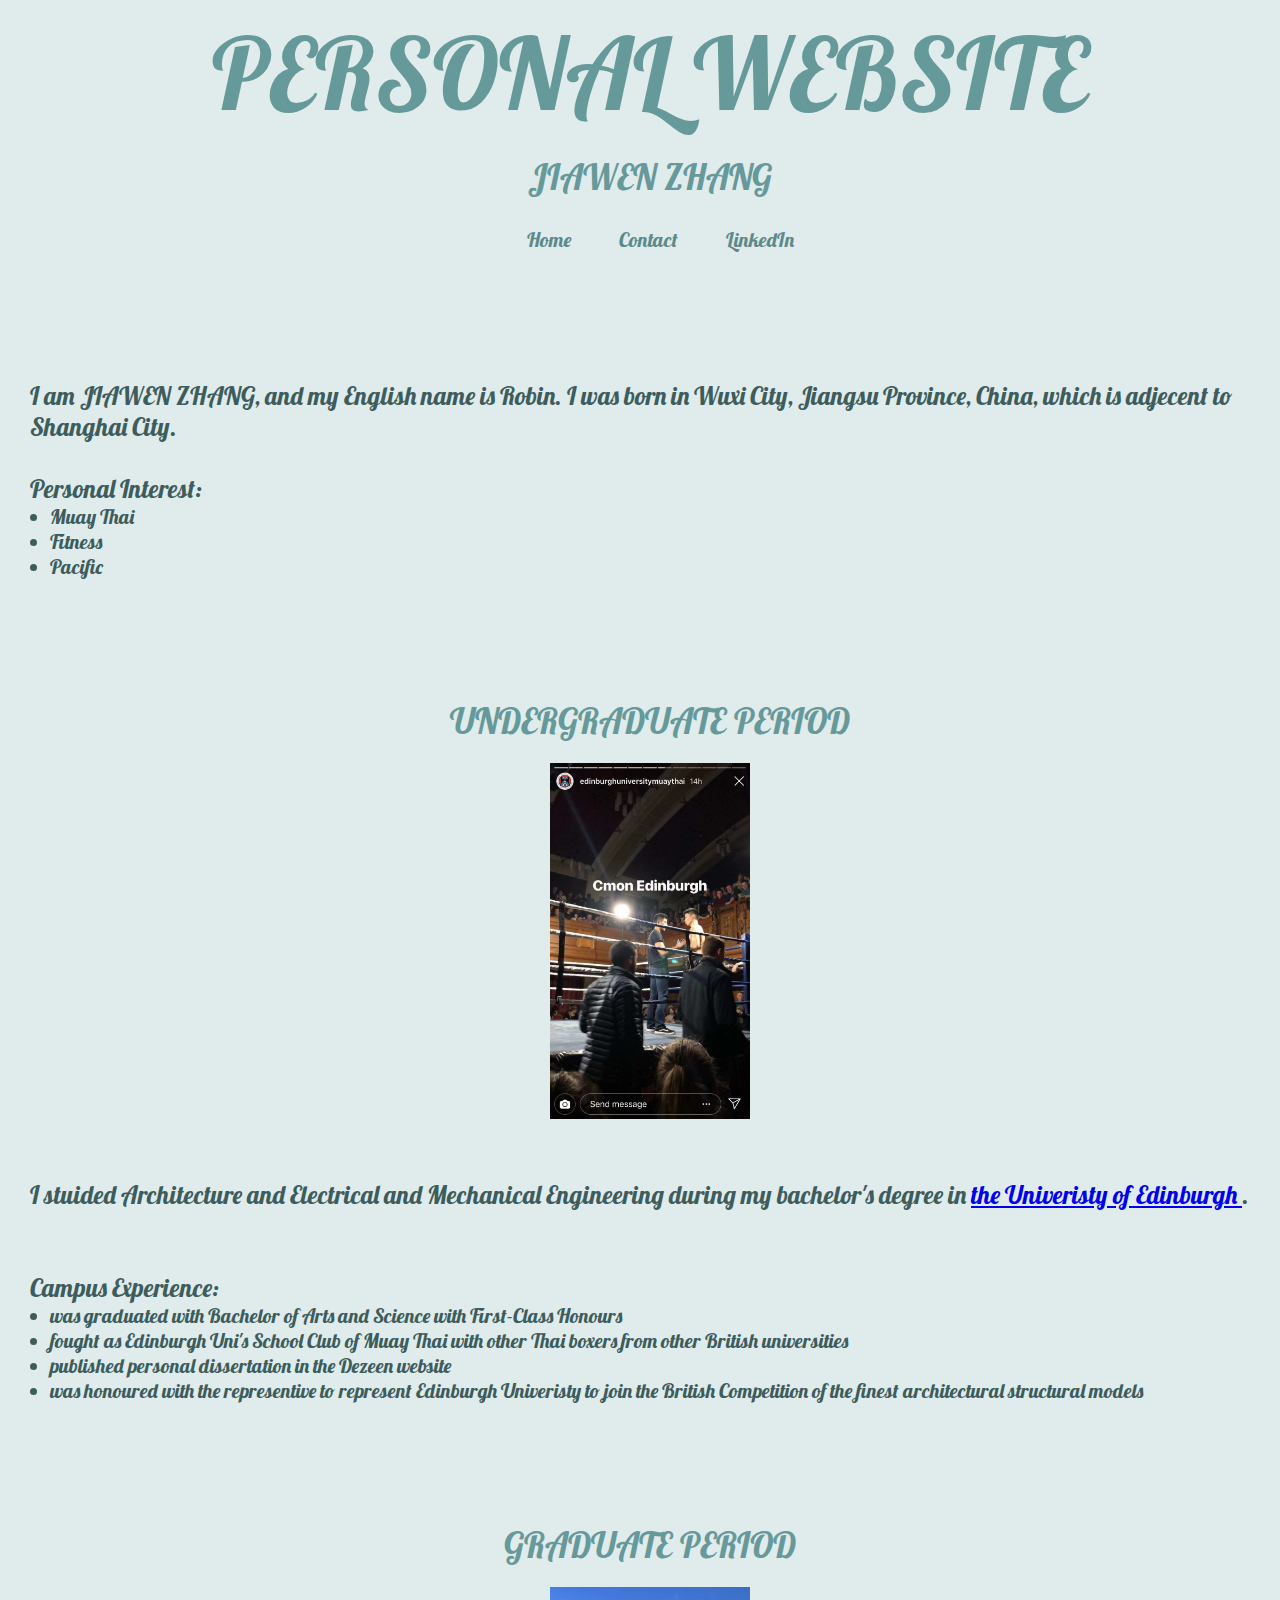
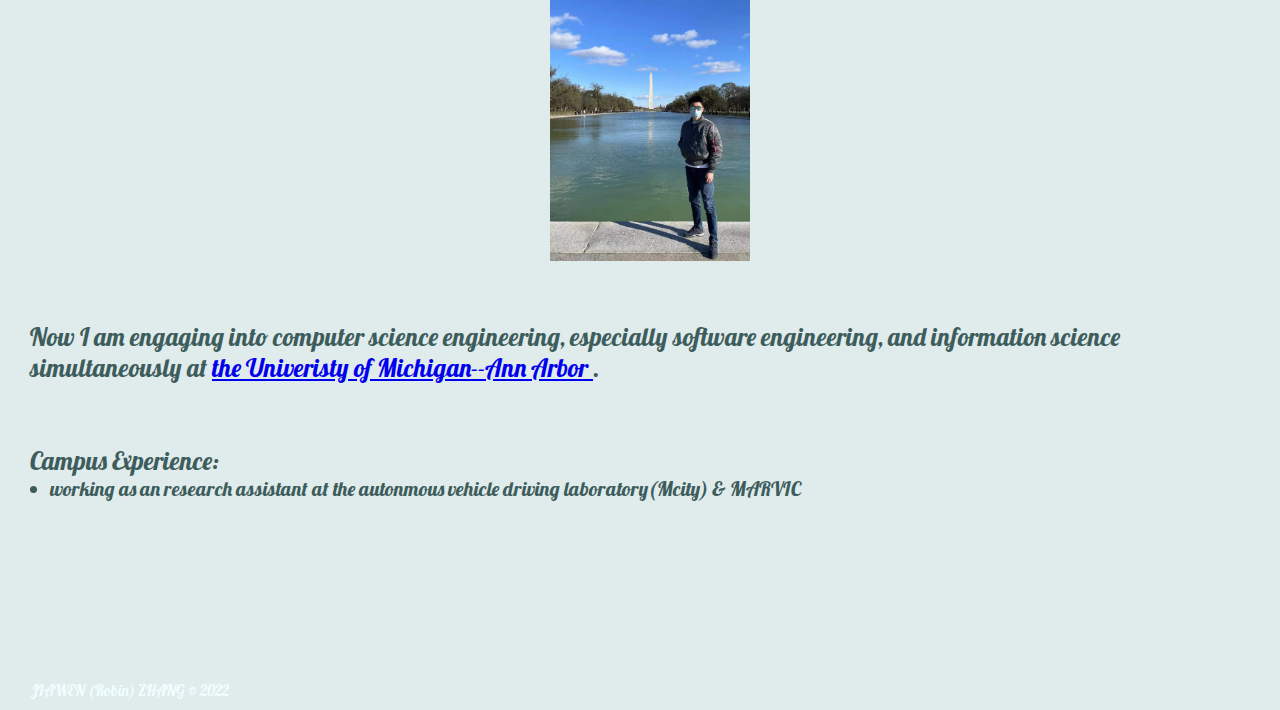
<file: index.html>
<!DOCTYPE html>

<html lang = "en">


    <head class="head">
        <link rel = "icon" href = "images/ironman_logo.png">
        <link rel="preconnect" href="https://fonts.googleapis.com">
        <link rel="preconnect" href="https://fonts.gstatic.com" crossorigin>
        <link href="https://fonts.googleapis.com/css2?family=Lobster&display=swap" rel="stylesheet">
        <link rel = "stylesheet" href = "css/html5reset.css">
        <meta charset="utf-8">
        <meta name = "viewport" content = "width=device-width, initial-scale=1">
        <title>JIAWEN's LAIR</title>
    </head>


    <body class="body">
        <section>
            <header class = "header">

                <h1 class="h1">PERSONAL WEBSITE</h1>
                <br>
                <h2 class="h2">JIAWEN ZHANG</h2>
                <br>

                <nav>
                    <div class = "header-links">
                        <ul>
                            <li><a href = "./index.html">Home</a></li>
                            <li><a href = "./contacts.html">Contact</a></li>
                            <li><a href = "https://www.linkedin.com/in/jiawenz-robin/">LinkedIn</a></li>
                        </ul>
                    </div>
                </nav>
            </header>
        </section>
        <br><br><br><br><br><br>

        <section>
            <p class="p">
                I am JIAWEN ZHANG, and my English name is Robin. I was born in Wuxi City,
                 Jiangsu Province, China, which is adjecent to Shanghai City.
                <br><br>
                Personal Interest:
                <br>
                    <ul class="ul">
                        <li>Muay Thai</li>
                        <li>Fitness</li>
                        <li>Pacific</li>
                    </ul>
            </p>
        </section>
        <br><br><br><br><br><br>

        <section>

            <h2 class="h2">
                UNDERGRADUATE PERIOD
            </h2>

            <br>

            <img class="image" src="images/muay_thai.jpeg" alt="an image about my previous Muay Thai game" width="200">
            <br><br><br>

            <p class="p">
                I stuided Architecture and Electrical and Mechanical Engineering 
                during my bachelor's degree in 
                <a href = "uoe.html">
                    the Univeristy of Edinburgh
                </a>.
                <br><br><br>

                Campus Experience:
                <br>
                <ul>
                    <li>
                        was graduated with Bachelor of Arts and Science with 
                        First-Class Honours
                    </li>
                    <li>
                        fought as Edinburgh Uni's School Club of Muay Thai with 
                        other Thai boxers from other British universities
                    </li>
                    <li>
                        published personal dissertation in the Dezeen website
                    </li>
                    <li>
                        was honoured with the representive to represent Edinburgh 
                        Univeristy to join the British Competition of the finest 
                        architectural structural models
                    </li>
                </ul>
                
            </p>
        </section>
        <br><br><br><br><br><br>
        
        <section>

            <h2>GRADUATE PERIOD</h2>
            <br>

            <img src="images/nm_washington_dc.jpg" width="200">
            <br><br><br>

            <p class="p">
                Now I am engaging into computer science engineering, especially software
                 engineering, and information science simultaneously at
                <a href = "um.html">
                     the Univeristy of Michigan--Ann Arbor
                </a>.
                <br><br><br>

                Campus Experience:
                <br>
                <ul>
                    <li>
                        working as an research assistant at the autonmous vehicle driving 
                        laboratory(Mcity) & MARVIC
                    </li>
                </ul>
            </p>
        </section>
        <br>

    </body>
    <br><br><br><br><br><br><br><br>


    <footer class="footer">
        <p>JIAWEN (Robin) ZHANG &copy; 2022</p>
    </footer>


</html>
</file>
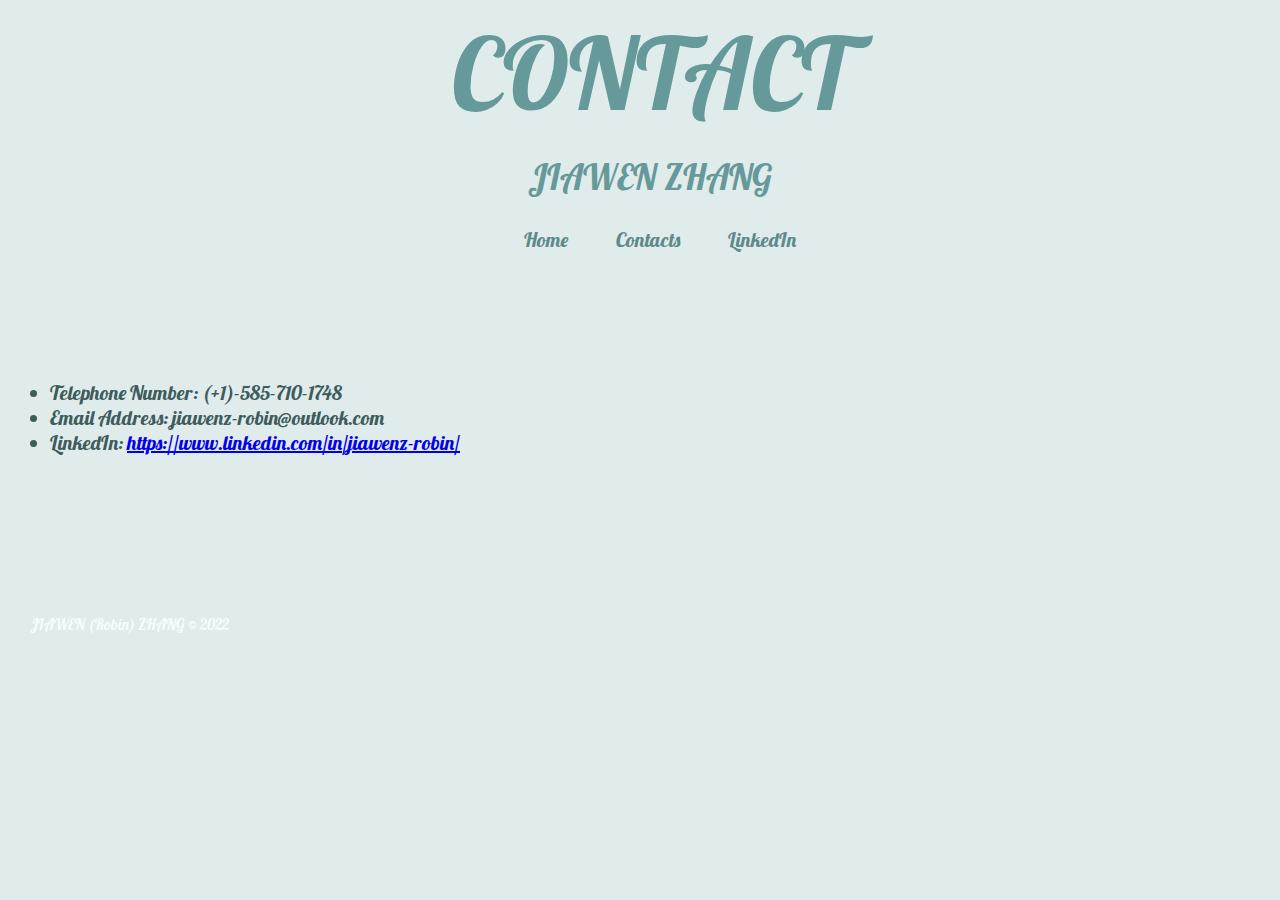
<file: contacts.html>
<!DOCTYPE html>

<html lang="en">
    <head class="head">
        <link rel = "icon" href = "images/ironman_logo.png">
        <link rel="preconnect" href="https://fonts.googleapis.com">
        <link rel="preconnect" href="https://fonts.gstatic.com" crossorigin>
        <link href="https://fonts.googleapis.com/css2?family=Lobster&display=swap" rel="stylesheet">
        <link rel = "stylesheet" href = "css/html5reset.css">
        <meta charset="utf-8">
        <meta name = "viewport" content = "width=device-width, initial-scale=1">
        <title>CONTACT INFORMATION</title>
    </head>


    <body  class="body">
        <section>
            <header class="header">
                
                <h1>CONTACT</h1>
                <br>
                
                <h2 class="h2">JIAWEN ZHANG</h2>
                <br>
                
                <nav>
                    <div class = "header-links">
                        <ul>
                            <li><a href = "./index.html">Home</a></li>
                            <li><a href = "./contacts.html">Contacts</a></li>
                            <li><a href = "https://www.linkedin.com/in/jiawenz-robin/">LinkedIn</a></li>
                        </ul>
                    </div>
                </nav>
            </header>
        </section>
        <br><br><br><br><br><br>

        <section>
            <p>
                <ul>
                    <li>
                        Telephone Number: (+1)-585-710-1748
                    </li>
                    <li>
                        Email Address: jiawenz-robin@outlook.com
                    </li>
                    <li>
                        LinkedIn: 
                        <a href = "https://www.linkedin.com/in/jiawenz-robin/">
                            https://www.linkedin.com/in/jiawenz-robin/
                        </a>
                    </li>
                </ul>
            </p>
        </section>

    </body>
    <br><br><br><br><br><br><br><br>


    <footer class="footer">
        <p>
            JIAWEN (Robin) ZHANG &copy; 2022
        </p>
    </footer>
</html>
</file>
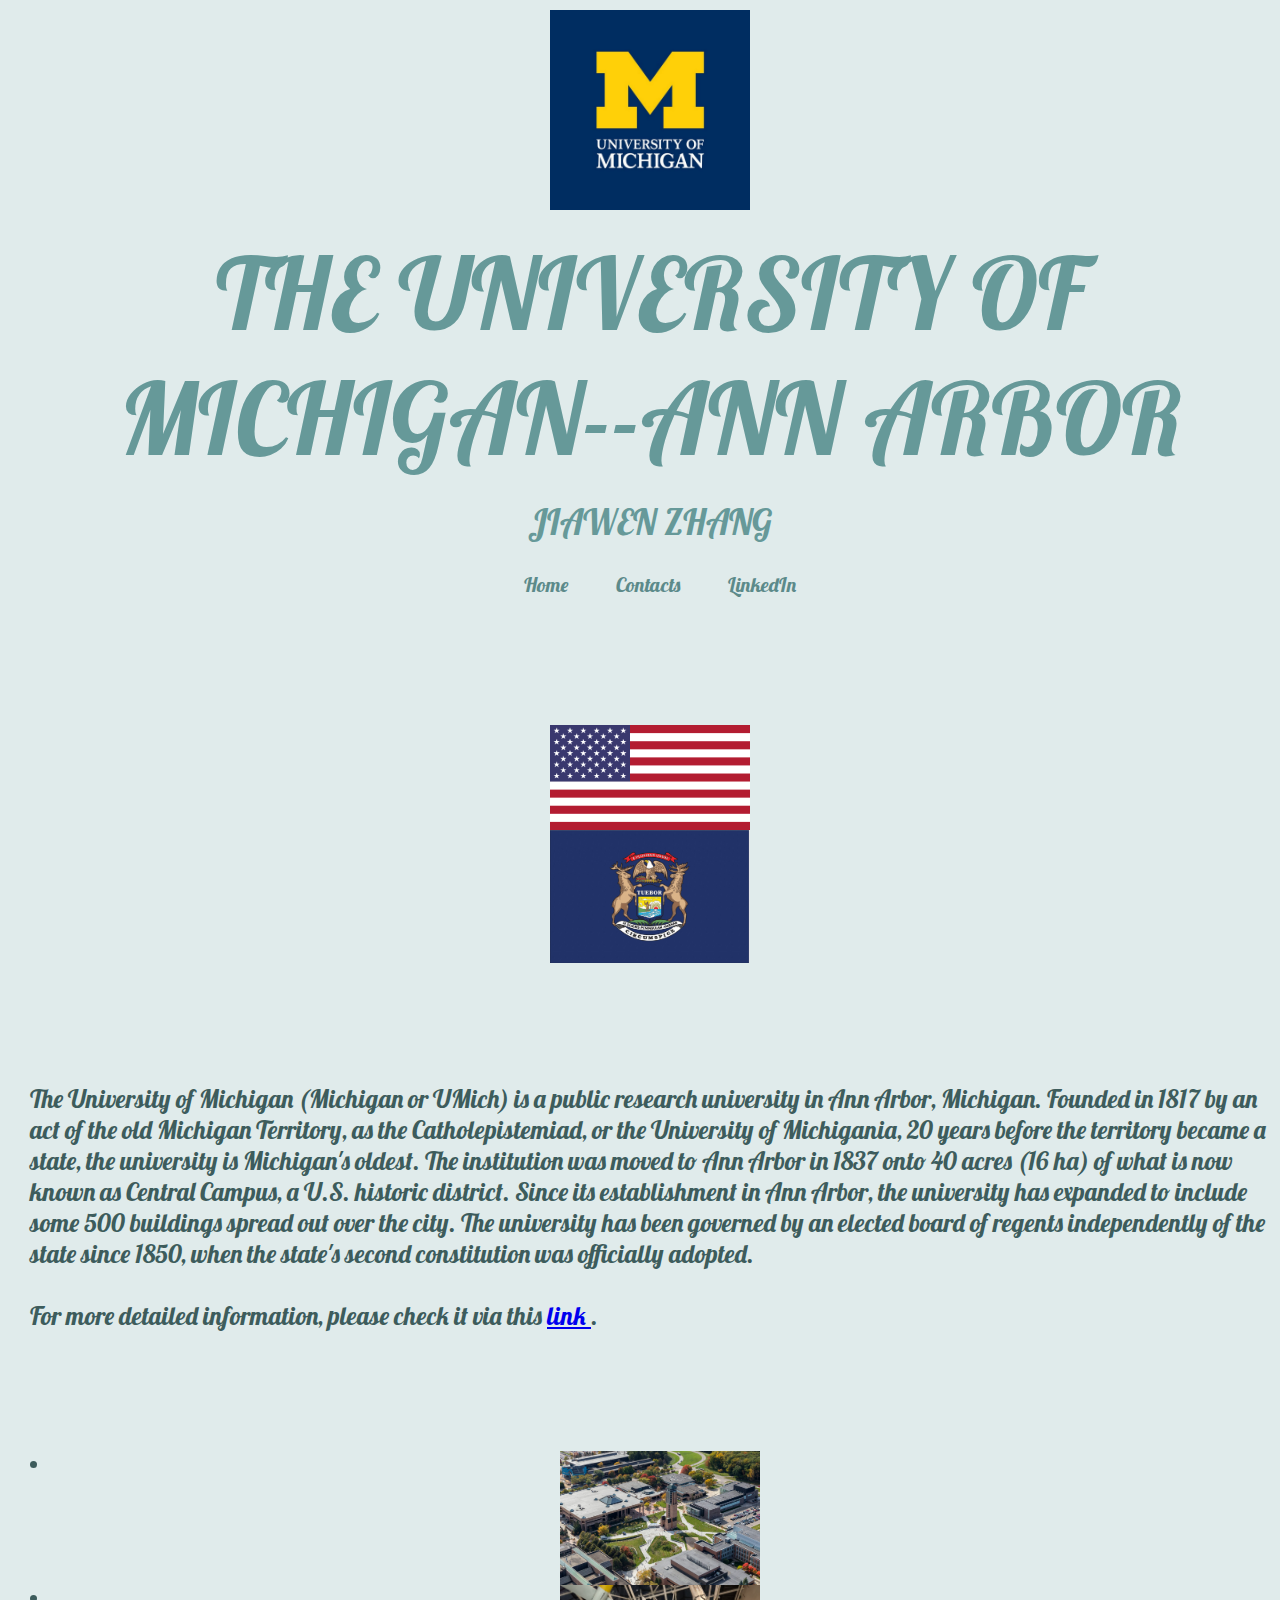
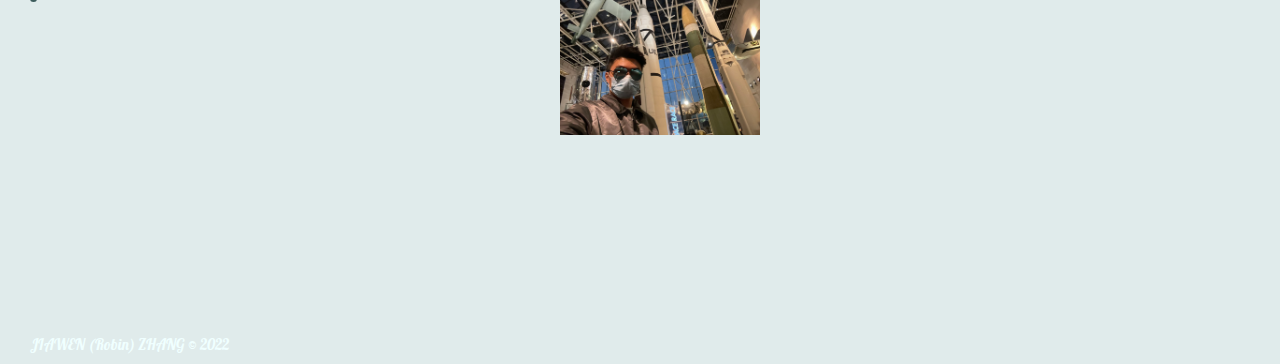
<file: um.html>
<!DOCTYPE html>

<html lang="en">
    <head class="head">
        <link rel = "icon" href = "images/ironman_logo.png">
        <link rel="preconnect" href="https://fonts.googleapis.com">
        <link rel="preconnect" href="https://fonts.gstatic.com" crossorigin>
        <link href="https://fonts.googleapis.com/css2?family=Lobster&display=swap" rel="stylesheet">
        <link rel = "stylesheet" href = "css/html5reset.css">
        <meta charset="utf-8">
        <meta name = "viewport" content = "width=device-width, initial-scale=1">
        <title>Intro to UM</title>
    </head>


    <body  class="body">

        <section>
            <header class="header">

                <img class="image" src="images/um_logo.jpeg" style="float: middle;" alt="an image about UoE logo" width="200">
                <br>
                
                <h1>THE UNIVERSITY OF MICHIGAN--ANN ARBOR</h1>
                <br>

                <h2 class="h2">JIAWEN ZHANG</h2>
                <br>
                
                <nav>
                    <div class = "header-links">
                        <ul>
                            <li><a href = "./index.html">Home</a></li>
                            <li><a href = "./contacts.html">Contacts</a></li>
                            <li><a href = "https://www.linkedin.com/in/jiawenz-robin/">LinkedIn</a></li>
                        </ul>
                    </div>
                </nav>

            </header>
        </section>
        <br><br><br><br><br><br>

        <section>
            <img class="image" src="images/usa_flag.png" alt="an image about ukflag" width="200"/>
            <img class="image" src="images/michigan_flag.jpeg" alt="an image about Scottish flag" width="200"/>
        </section>
        <br><br><br><br><br><br>

        <section>
            <p>
                The University of Michigan (Michigan or UMich) is a public 
                research university in Ann Arbor, Michigan. Founded in 1817 
                by an act of the old Michigan Territory, as the Catholepistemiad, 
                or the University of Michigania, 20 years before the territory 
                became a state, the university is Michigan's oldest. The 
                institution was moved to Ann Arbor in 1837 onto 40 acres (16 ha) 
                of what is now known as Central Campus, a U.S. historic district. 
                Since its establishment in Ann Arbor, the university has expanded 
                to include some 500 buildings spread out over the city. The 
                university has been governed by an elected board of regents 
                independently of the state since 1850, when the state's second 
                constitution was officially adopted.
                <br><br>
                
                For more detailed information, please check it via this 
                <a href = "https://en.wikipedia.org/wiki/University_of_Michigan" target = "_blank">
                    link
                </a>.

            </p>
        </section>
        <br><br><br><br><br><br>

        <section>
            <ul>
                <li><img class="image" src="images/eyeview_ann_arbor.jpeg" alt="an image about the bird-eyeview of Edinburgh's McEwan Hall" width="200"/></li>
                <li><img class="image" src="images/aerospace_museum.jpeg" alt="an image about the bird-eyeview of ECA building" width="200"/></li>
            </ul>
        </section>

    </body>
    <br><br><br><br><br><br><br><br>


    <footer class="footer">        
        <br><br>
        <p>
            JIAWEN (Robin) ZHANG &copy; 2022
        </p>
    </footer>
</html>
</file>
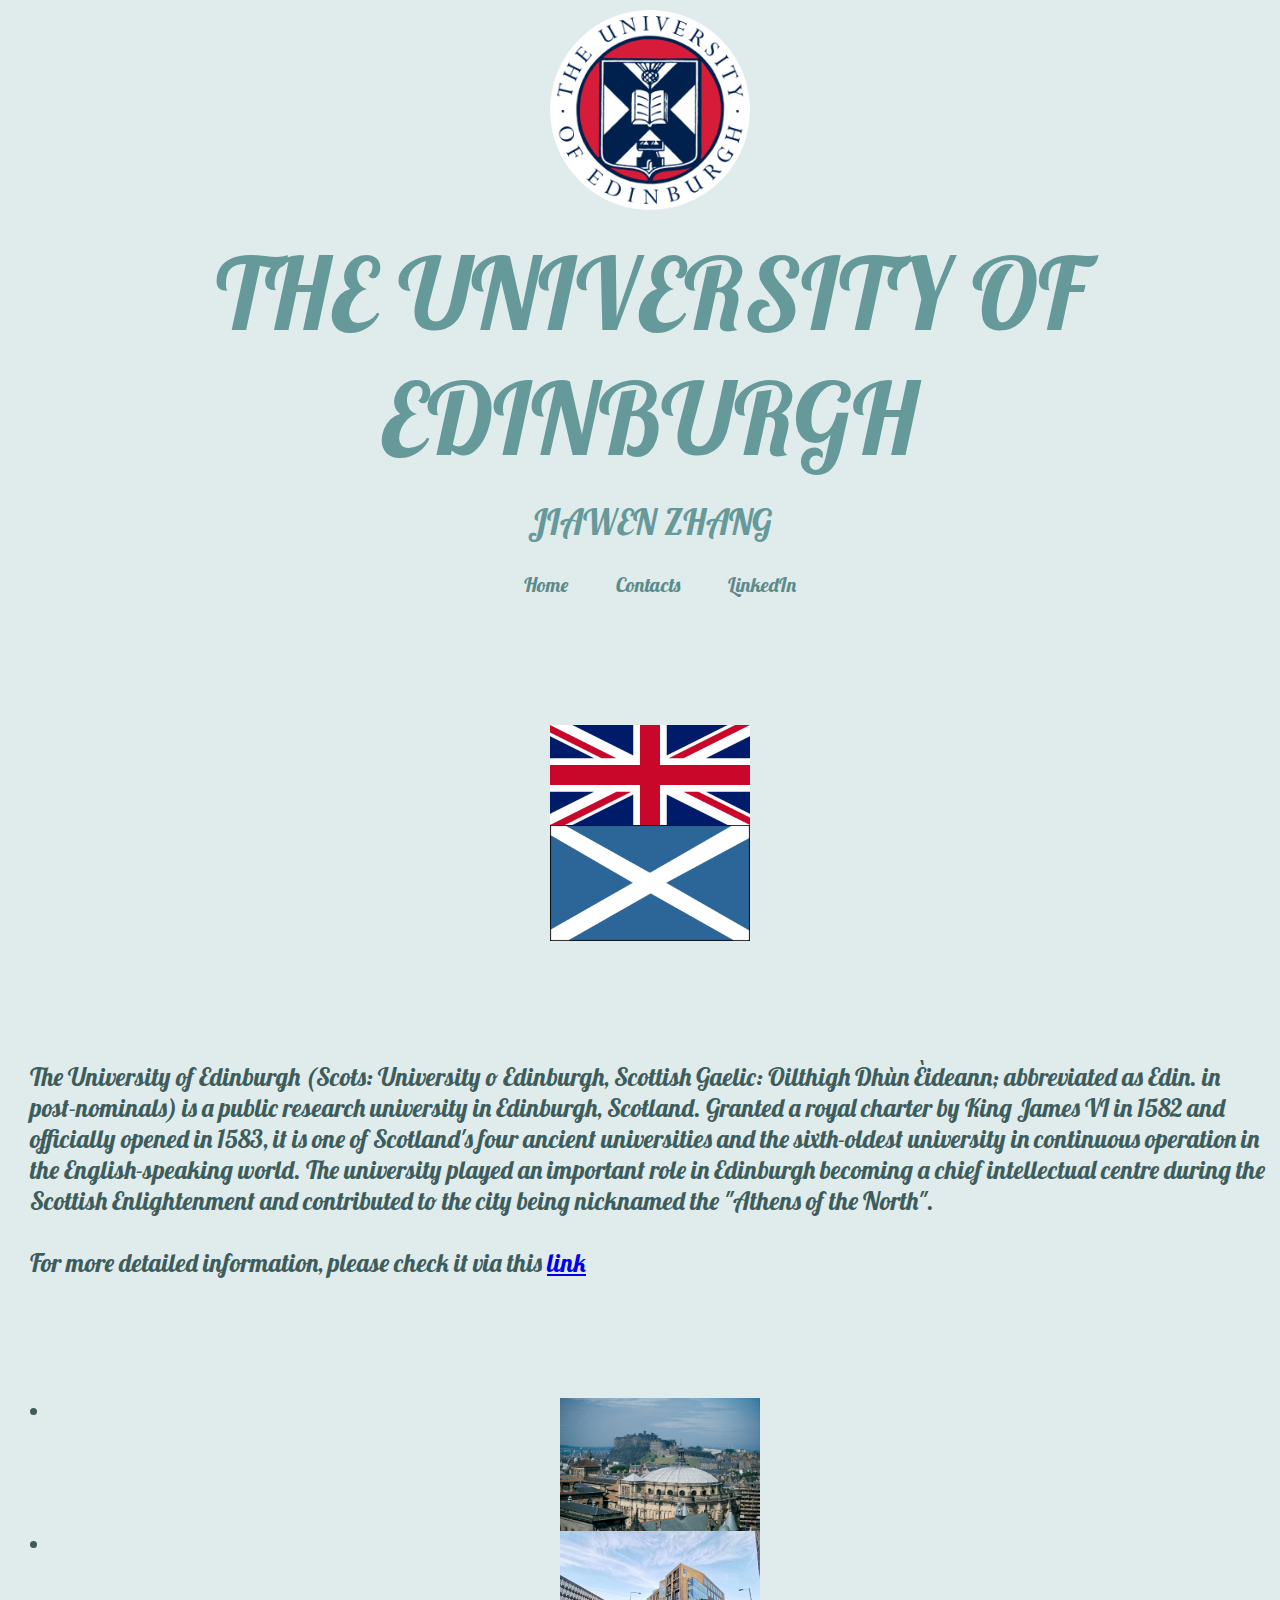
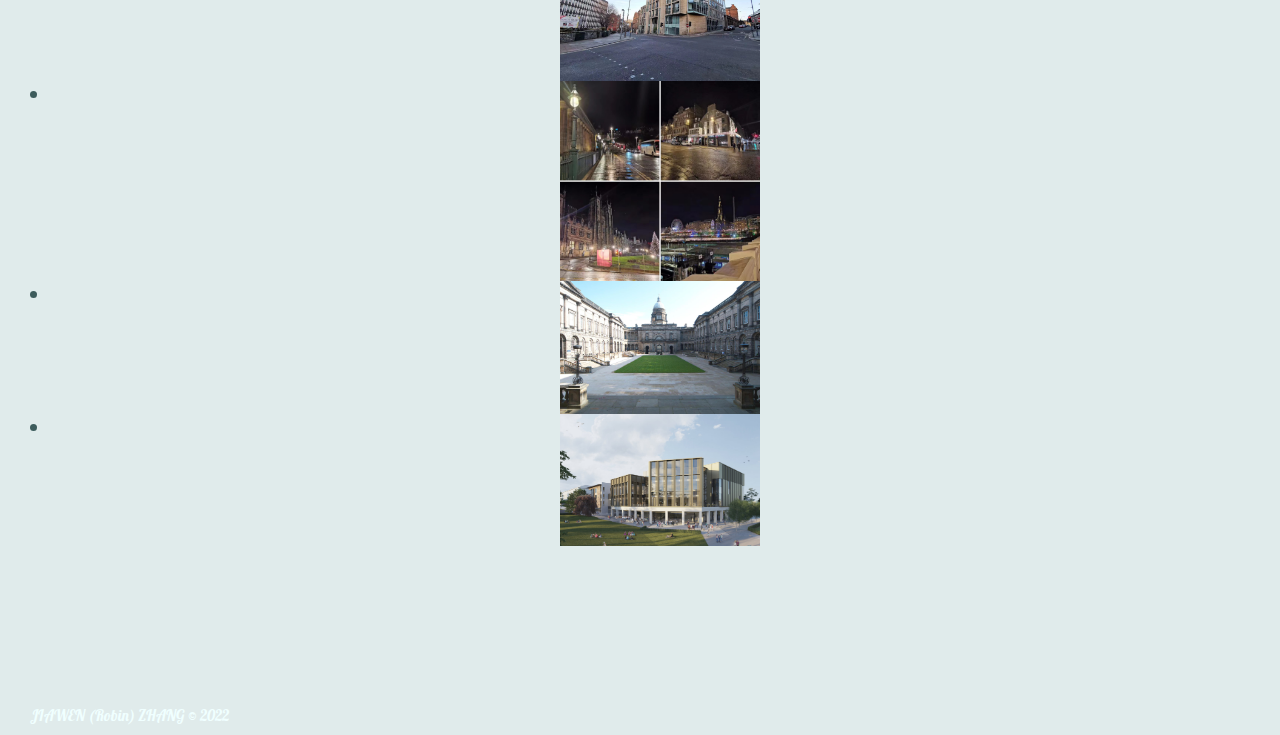
<file: uoe.html>
<!DOCTYPE html>

<html lang="en">


    <head class="head">
        <link rel = "icon" href = "images/ironman_logo.png">
        <link rel="preconnect" href="https://fonts.googleapis.com">
        <link rel="preconnect" href="https://fonts.gstatic.com" crossorigin>
        <link href="https://fonts.googleapis.com/css2?family=Lobster&display=swap" rel="stylesheet">
        <link rel = "stylesheet" href = "css/html5reset.css">
        <meta charset="utf-8">
        <meta name = "viewport" content = "width=device-width, initial-scale=1">
        <title>Intro to UoE</title>
    </head>


    <body  class="body">

        <section>
            <header class="header">
                
                <img src="images/uoe_logo.png" alt="an image about UoE logo" width="200">
                <br>

                <h1 class="h1">THE UNIVERSITY OF EDINBURGH</h1>
                <br>
                
                <h2 class="h2">JIAWEN ZHANG</h2>
                <br>
                
                <nav>
                    <div class = "header-links">
                        <ul>
                            <li><a href = "./index.html">Home</a></li>
                            <li><a href = "./contacts.html">Contacts</a></li>
                            <li><a href = "https://www.linkedin.com/in/jiawenz-robin/">LinkedIn</a></li>
                        </ul>
                    </div>
                </nav>

            </header>
        </section>
        <br><br><br><br><br><br>

        <section>
            <img class="image" src="images/uk_flag.png" alt="an image about ukflag" width="200"/>
            <img class="image" src="images/scotland_flag.png" alt="an image about Scottish flag" width="200"/>
        </section>
        <br><br><br><br><br><br>

        <section>
            <p>
                The University of Edinburgh (Scots: University o Edinburgh, Scottish 
                Gaelic: Oilthigh Dhùn Èideann; abbreviated as Edin. in post-nominals) 
                is a public research university in Edinburgh, Scotland. Granted a royal 
                charter by King James VI in 1582 and officially opened in 1583, it is 
                one of Scotland's four ancient universities and the sixth-oldest 
                university in continuous operation in the English-speaking world. The 
                university played an important role in Edinburgh becoming a chief 
                intellectual centre during the Scottish Enlightenment and contributed 
                to the city being nicknamed the "Athens of the North".
                <br><br>
                
                For more detailed information, please check it via this 
                <a href = "https://www.ed.ac.uk/" target = "_blank">
                    link
                </a><div class=""></div>
            </p>
        </section>
        <br><br><br><br><br><br>

        <section>
            <ul>
                <li><img class="image" src="images/eyeview_edinburgh.jpeg" alt="an image about the bird-eyeview of Edinburgh's McEwan Hall" width="200"/></li>
                <li><img class="image" src="images/eca_building.jpeg" alt="an image about the bird-eyeview of ECA building" width="200"/></li>
                <li><img class="image" src="images/edinburgh1.jpeg" alt="an image about Edinburgh views" width="200"/></li>
                <li><img class="image" src="images/old_college_quad.jpeg" alt="an image about old college of Edinburgh University" width="200"/></li>
                <li><img class="image" src="images/edinburgh_engr_building.jpeg" alt="an image about Edinburgh Engineering building" width="200"/></li>
            </ul>
        </section>


    </body>
    <br><br><br><br><br><br><br><br>


    <footer class="footer">
        <p>
            JIAWEN (Robin) ZHANG &copy; 2022
        </p>
    </footer>


</html>
</file>
